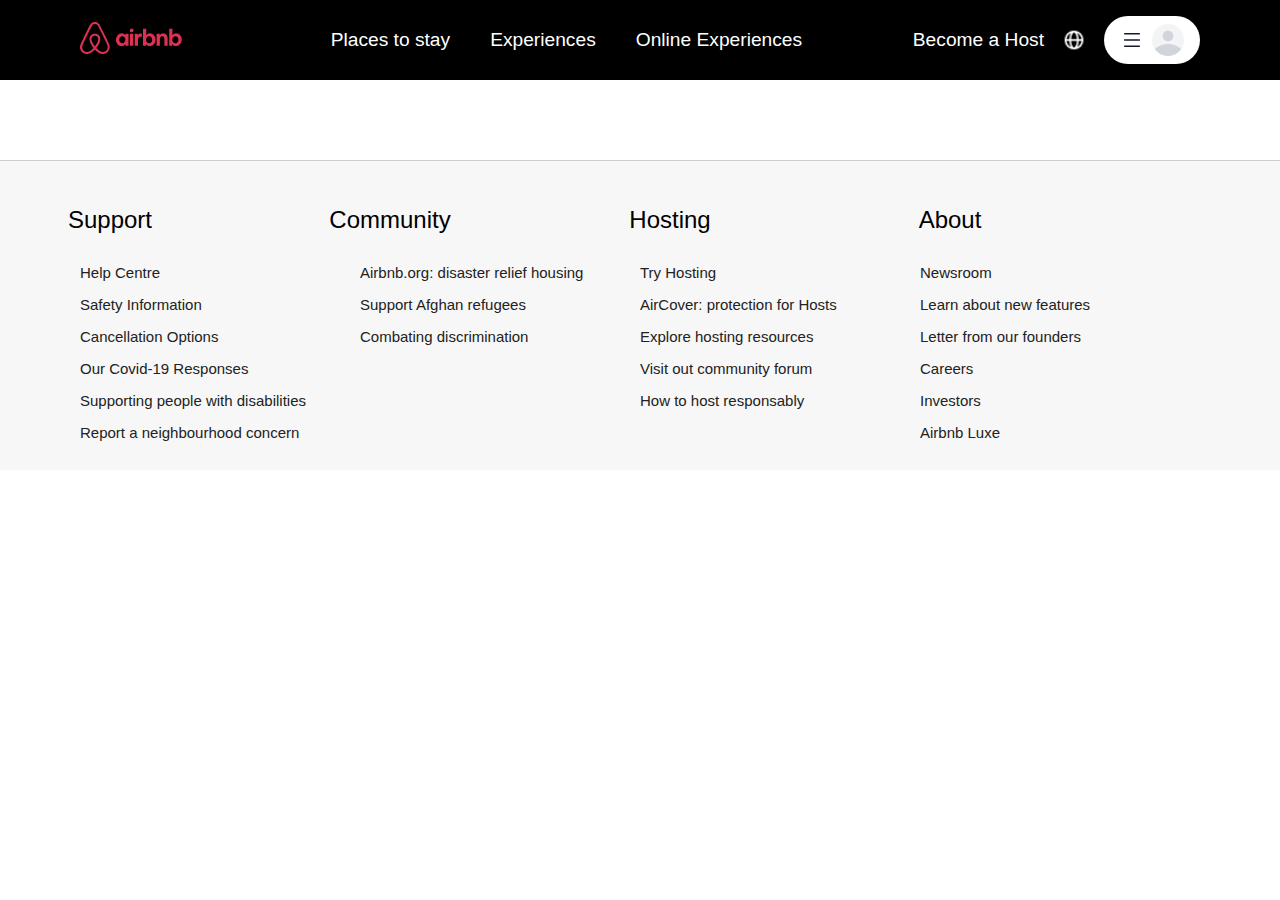
<file: index3.html>
<!DOCTYPE html>
<html lang="en">
<head>
    <meta charset="UTF-8">
    <meta name="viewport" content="width=device-width, initial-scale=1.0">
    <title>Document</title>
    <link rel="stylesheet" href="./style.css">
</head>
<body>
    
    <div class="main_container2">
        <div class="navbar">
          <div class="logo">
            <a href="/index.html"><img src="./Assests/logoVector.png" alt="logo" /></a>
          </div>
          <ul class="pages">
            <li class="page">Places to stay</li>
            <li class="page">Experiences</li>
            <li class="page">Online Experiences</li>
          </ul>
          <div class="right">
            <div class="title">Become a Host</div>
            <img src="./Assests/globe.png" alt="globe" height="28" />
            <div class="menu">
              <img src="./Assests/menu.png" alt="menu" />
              <img src="./Assests/Avatar profile.png" alt="user" />
            </div>
          </div>
        </div>
      </div>
    <div class="house-details" id="house-details">
    </div>
    <div class="footer">
        <div class="menus-footer">
          <div class="item-footer">
            <h4>Support</h4>
            <p>Help Centre</p>
            <p>Safety Information</p>
            <p>Cancellation Options</p>
            <p>Our Covid-19 Responses</p>
            <p>Supporting people with disabilities</p>
            <p>Report a neighbourhood concern</p>
          </div>
          <div class="item-footer">
            <h4>Community</h4>
            <p>Airbnb.org: disaster relief housing</p>
            <p>Support Afghan refugees</p>
            <p>Combating discrimination</p>
          </div>
          <div class="item-footer">
            <h4>Hosting</h4>
            <p>Try Hosting</p>
            <p>AirCover: protection for Hosts</p>
            <p>Explore hosting resources</p>
            <p>Visit out community forum</p>
            <p>How to host responsably</p>
          </div>
          <div class="item-footer">
            <h4>About</h4>
            <p>Newsroom</p>
            <p>Learn about new features</p>
            <p>Letter from our founders</p>
            <p>Careers</p>
            <p>Investors</p>
            <p>Airbnb Luxe</p>
          </div>
        </div>
        <div class="footer-line"></div>
        <div class="footer-bottom">
          <div class="footer-left">
            <span>&copy; 2022 Airbnb, Inc.</span>
            <span>Privacy</span>
            <span>·</span>
            <span>Terms</span>
            <span>·</span>
            <span>Sitemap</span>
          </div>
          <div class="footer-center"></div>
          <div class="footer-right">
            <div class="footer-right-left">
                <img src="./Assests/globeBlack.png" alt="image" class="img">
                <p style="text-decoration: underline; font-weight: 600">
                    English (US)
              </p>
              <p style="font-weight: 600">
                $ <span style="text-decoration: underline">USD</span>
              </p>
            </div>
            <div class="footer-right-center"></div>
            <div class="footer-right-right">
              <p>
                <i class="fa-brands fa-facebook-f" style="font-size: 17px"></i>
              </p>
              <p><i class="fa-brands fa-twitter" style="font-size: 17px"></i></p>
              <p>
                <i class="fa-brands fa-instagram-square" style="font-size: 20px"></i>
              </p>
            </div>
          </div>
        </div>
      </div>

    <script>
        var navBar = document.getElementById("navBar");
        function togglebtn(){
            navBar.classList.toggle("hidemenu");
        }
    </script>

    <script src="./script3.js"></script>
</body>
</html>
</file>
<file: style.css>
/* global variables */
:root {
  --red: #DE3151;
  --pink: #BC1A6E;
  --peach: #DE3151;
  --orange: #D93B30;
}

/* reseting css */
*,
*::before,
*::after {
  margin: 0;
  padding: 0;
  box-sizing: border-box;
  font-family: 'Inter', sans-serif;
}

::-webkit-scrollbar {
  display: none;
}

html,
body {
  width: 100vw;
  height: auto;
  overflow-x: hidden;
}

/* container css */
.red {
  background-color: var(--red);
}

.pink {
  background-color: var(--pink);
}

.peach {
  background-color: var(--peach);
}

.orange {
  background-color: var(--orange);
}

.main_container {
  padding: 1rem 5rem 3rem 5rem;
  background: #000;
  height: 100vh;
  display: flex;
  flex-flow: column nowrap;
  row-gap: 2rem;
}
.main_container2 {
  padding: 1rem 5rem 1rem 5rem;
  background: #000;
  display: flex;
  flex-flow: column nowrap;
  row-gap: 2rem;
}
/* navigation bar css */
.navbar {
  display: flex;
  flex-flow: row nowrap;
  justify-content: space-between;
  align-items: center;
}

.navbar .pages,
.navbar .menu,
.navbar .right {
  display: flex;
  flex-flow: row nowrap;
  align-items: center;
  justify-content: center;
  list-style: none;
  color: white;
}

.navbar .pages {
  gap: 2.5rem;
}

.navbar .pages .page,
.navbar .right {
  position: relative;
  cursor: pointer;
  transition: all .5s cubic-bezier(.99, -0.7, 0, 1.64);
  font-size: 1.2rem;
  font-weight: 400;
  gap: 1rem;
}

.navbar .pages .page::before {
  position: absolute;
  content: '';
  bottom: -10px;
  left: 50%;
  height: 3px;
  width: 0px;
  border-radius: 100px;
  translate: -50%;
  transition: all .5s cubic-bezier(.99, -0.7, 0, 1.64);
  background-color: #fff;
}

.navbar .pages .page.active::before,
.navbar .pages .page:hover::before {
  width: 30px;
}

.navbar .right .menu {
  padding: .5rem 1rem;
  background-color: white;
  border-radius: 100px;
  gap: .5rem;
}

/* search bar css */
.search_container {
  display: grid;
  place-items: center;
  width: 100%;
}

#search_form {
  display: flex;
  background-color: #fff;
  justify-content: space-between;
  width: fit-content;
  padding: .5rem 1rem;
  border-radius: 100px;
}

#search_form .form_group {
  display: flex;
  flex-flow: column nowrap;
  align-items: start;
  padding-inline: 1.5rem .5rem;
  justify-content: center;

}

#search_form input {
  width: 100%;
  border: none;
  outline: none;
  margin-top: 5px;
}

#search_form .form_btn {
  background-color: var(--red);
  width: 3.5rem;
  aspect-ratio: 1/1;
  border-radius: 50%;
  display: grid;
  place-items: center;
  cursor: pointer;
}

/* hero section css */

.hero {
  background: url("./Assests/Big\ Card.png") 100% / cover no-repeat,
      lightgray 50% / cover no-repeat;
  background-position: center;
  width: 100%;
  height: 100%;
  display: flex;
  flex-flow: column nowrap;
  align-items: center;
  justify-content: flex-end;
  padding: 4rem;
  border-radius: 5px;
  user-select: none;
}

.hero .title {
  font-size: 7vmin;
  font-weight: 600;
  color: white;
  text-shadow: 0px 0px 10px black;
  padding-block: 2rem;
}

.hero .btn {
  padding: 1rem;
  border-radius: 100px;
  border: none;
  cursor: pointer;
}

/* Inspiration section css and Discover section css*/
.inspiration_container,
.discover_container {
  width: 100vw;
  padding: 2rem 5rem;
}

.inspiration_container>.title,
.discover_container>.title {
  padding-block: 2rem;
  font-weight: 500;
  font-size: 2rem;
}

.card_container {
  display: grid;
  grid-template-columns: repeat(4, 1fr);
  gap: 1rem;
}

.card {
  border-radius: 10px;
  overflow: hidden;
  display: flex;
  flex-flow: column nowrap
}

.card>.card_img {
  width: 100%;
  object-position: center;
}

.card_content {
  height: 200px;
  padding: 1rem;
  color: white;
}

.card_content .title {
  font-size: 2rem;
  font-weight: 500;
  padding-bottom: .5rem;
}

.box_container {
  display: grid;
  grid-template-columns: repeat(2, 1fr);
  gap: 1rem;
}

.box_container .box:first-child {
  background: url("./Assests/img1.png") 100% / cover no-repeat,
      lightgray 50% / cover no-repeat;
}

.box_container .box:last-child {
  background: url("./Assests/img2.png") 100% / cover no-repeat,
      lightgray 50% / cover no-repeat;
}

.box_container .box {
  background-position: center;
  height: 80vh;
  border-radius: 10px;
  color: white;
  padding: 5rem;
  text-shadow: 0px 0px 10px black;
}


.box_container .title {
  font-size: 2.5rem;
  font-weight: 600;
  width: 50%;
  padding-bottom: 2rem;
}

.box_container .btn,
.question_container .btn {
  background-color: white;
  color: black;
  padding: 1rem 1.5rem;
  border: none;
  border-radius: 10px;
  font-size: 1.1rem;
  cursor: pointer;
  transition: all .3s ease;
  box-shadow: 0px 0px 2px 1px rgba(0, 0, 0, 0.217);
}

.box_container .btn:hover,
.question_container .btn:hover {
  -webkit-filter: invert(100%);
  filter: invert(100%);
}

/* Shop section css */

.shop_container {
  display: flex;
  flex-flow: row nowrap;
  padding: 5rem;
}

.shop_container .left {
  flex: 1;

}

.shop_container .left .title {
  font-size: 2rem;
  font-weight: 500;
  width: 100%;
  padding-bottom: 1rem;
}

.shop_container .left .btn {
  background-color: black;
  color: white;
  padding: 1rem 1.5rem;
  border: none;
  border-radius: 10px;
  font-size: 1.1rem;
  cursor: pointer;
  transition: all .3s ease;
}

.shop_container .left .btn:hover {
  -webkit-filter: invert(80%);
  filter: invert(80%);
}

.shop_container .right {
  flex: 2;
  display: flex;
  justify-content: end;
}

.shop_container .right .img {
  border-radius: 10px;
  position: relative;
  object-position: center;
}

.shop_container .right .img:nth-child(1),
.shop_container .right .img:nth-child(2) {
  filter: drop-shadow(5px 0px 10px rgba(0, 0, 0, 0.5));

}

.shop_container .right .img_1 {
  z-index: 40;
  translate: 10% -10%;
  rotate: -5deg;
}

.shop_container .right .img_2 {
  z-index: 30;
  translate: 0% 10%;
  rotate: -15deg;
}


.shop_container .right .img_3 {
  z-index: 20;
  translate: -10% -5%;
  rotate: 15deg;
}

.question_container {
  width: 100vw;
  padding: 5rem;
}

.question_body {
  background: url("./Assests/img3.png") 100% / cover no-repeat,
      lightgray 50% / cover no-repeat;
  background-position: center;
  height: 80vh;
  padding: 5rem;
  border-radius: 10px;
  display: flex;
  flex-flow: column nowrap;
  justify-content: space-between;
}

.question_body .title {
  color: white;
  font-size: 4rem;
  font-weight: 500;
  text-shadow: 0px 0px 3px rgba(0, 0, 0, 0.361);
}

.question_body .btn {
  width: max-content;
}

/* inspiration getaway section css */
.inspiration {
  padding: 5rem;
}

.inspiration-title {
  font-size: 25px;
}

.inspiration-headers-container {
  display: flex;
  flex-direction: row;
}

.inspiration-headers {
  flex: 1;
  margin-top: 20px;
  cursor: pointer;
}

.inspiration-headers button:hover {
  background-color: rgb(247, 247, 247);
  border-radius: 10px;
}

.inspiration-headers button {
  margin-bottom: 3px;
  margin-left: -10px;
  margin-right: 20px;
  color: #717171;
  background-color: transparent;
  border: none;
  font-weight: 500;
  cursor: pointer;
  font-size: 14px;
  padding: 10px;
}

.inspiration-headers-active {
  color: #222222 ! important;
  border-bottom: 2px solid #222222 !important;
  outline-offset: unset;
}

.inspiration-column {
  display: flex;
  flex-direction: row;
  margin-top: 40px;
}

.inspiration-column-item {
  flex: 1;
}

.inspiration-column-item b {
  font-size: 14px;
  color: #222222;
  cursor: pointer;
  
}

.inspiration-column-item p {
  font-size: 14px;
  color: #717171;
  cursor: pointer;
  margin-bottom: 20px;
}

.inspiration-line {
  border-bottom: 2px solid lightgray;
  margin-top: -3px;
}

/* footer section css */

.footer {
  width: 100%;
  height: 310px;
  background-color: #F7F7F7;
  border-top: 1px solid rgb(206, 206, 206);
  padding: 45px 80px;
}

.menus-footer {
  display: flex;
  flex-direction: row;
}

.item-footer {
  flex: 1;
  height: 240px;
}

.item-footer h4 {
  font-weight: 500;
  font-size: 1.5rem;
  margin-bottom: 30px;
  color: #000;
  margin-left: -220px;

}

.item-footer p {
  font-size: 15px;
  color: #222222;
  cursor: pointer;
  text-align: start;
}

.item-footer p:hover {
  text-decoration: underline;
}

.footer-line {
  margin-top: 40px;
  border-top: 1px solid lightgray;
}

.footer-bottom {
  display: flex;
  flex-direction: row;
  align-items: center;
  font-family: 'airbnb-light';
  font-size: 15px;
  margin-top: 10px;
}


.footer-right {
  flex: 3;
  display: flex;
  flex-direction: row;
  justify-content: space-between;
  font-size: 14px;
  cursor: pointer;
}

.footer-right-left {
  display: flex;
  justify-content: space-between;
  align-items: center;
  flex: 3;
}
.img {
  margin-bottom: 15px;
  margin-left: 10px;
}
.footer-right-center {
  flex: 1;
}

.footer-right-right {
  display: flex;
  justify-content: space-between;
  flex: 2;
}


.footer-center {
  flex: 4;
}

/* ---------------listing html--------------- */

*{
  margin: 0;
  padding: 0;
  box-sizing: border-box;
  font-family: 'poppins', sans-serif;
}
.header{
  min-height: 100vh;
  width: 100%;
  background-image: linear-gradient(rgba(0,0,0,0.3),rgba(0,0,0,0.3)),url(images/banner.png);
  background-size: cover;
  background-position: center;
}
nav{
  display: flex;
  align-items: center;
  justify-content: space-between;
  padding: 20px 7%;
}
.logo{
  width: 140px;
  cursor: pointer;
}
.nav-links li{
  list-style: none;
  display: inline-block;
  margin: 10px 30px;
}
.nav-links li a{
  text-decoration: none;
  color: #fff;
}
.register-btn{
  background: #fff;
  color: #000;
  padding: 8px 20px;
  border-radius: 20px;
  text-decoration: none;
  font-size: 14px;
}
.container{
  padding: 0 7%;
}
.header h1{
  font-size: 4vw;
  font-weight: 500;
  color: #fff;
  text-align: center;
  padding-top: 22%;
}
.search-bar{
  background: #fff;
  width: 70%;
  margin: 30px auto;
  padding: 6px 10px 6px 30px;
  border-radius: 50px;
}
.search-bar form{
  display: flex;
  align-items: center;
  flex-wrap: wrap;
}
.search-bar form input{
  display: block;
  border: 0;
  outline: none;
  background: transparent;
}
.search-bar form button{
  background: #ff5361;
  width: 55px;
  height: 55px;
  border-radius: 50%;
  border: 0;
  outline: none;
  cursor: pointer;
}
.search-bar form button img{
  width: 15px;
  margin-top: 7px;
}
.location-input{
  flex: 1;
}
.search-bar form label{
  font-weight: 600;
}

/* ---------exclusives------------- */
.sub-title{
  margin: 50px 0 20px;
  font-size: 2.2vw;
  font-weight: 500;
  color: #333;
}
.exclusives{
  display: grid;
  grid-template-columns: repeat(auto-fit, minmax(200px, 1fr));
  grid-gap: 30px;
}
.exclusives div img{
  width: 100%;
  border-radius: 10px;
}
.exclusives div{
  position: relative;
}
.exclusives div span{
  position: absolute;
  top: 50%;
  left: 50%;
  transform: translate(-50%,-50%);
  text-align: center;
  color: #fff;
}

/* ---------------Trending Places-------------- */
.trending{
  display: grid;
  grid-template-columns: repeat(auto-fit, minmax(200px, 1fr));
  grid-gap: 30px;
  margin-bottom: 30px;
}
.trending div img{
  width: 100%;
  border-radius: 10px;
}
.trending h3{
  font-weight: 600;
  margin-top: 10px;
}
/* -------call to action--------- */
.cta{
  margin: 80px 0;
  background-image: linear-gradient(to right, #3f2321, transparent),url(images/banner-2.png);
  background-size: cover;
  background-position: center;
  border-radius: 10px;
  padding: 5%;
  color: #fff;
}
.cta h3{
  font-size: 4vw;
  line-height: 5.3vw;
  font-weight: 500;
}
.cta p{
  font-size: 18px;
  margin: 10px 0;
}
.cta-btn{
  background: #ff5361;
  color: #fff;
  text-decoration: none;
  padding: 12px 30px;
  border-radius: 8px;
  margin-top: 20px;
  display: inline-block;
}

/* ------------Travellers Stories------------ */
.stories{
  display: grid;
  grid-template-columns: repeat(auto-fit, minmax(200px, 1fr));
  grid-gap: 30px;
  margin-bottom: 30px;
}
.stories div img{
  width: 100%;
  border-radius: 10px;
}
.stories div{
  position: relative;
  text-align: center;
}
.stories p{
  width: 80%;
  position: absolute;
  top: 50%;
  left: 50%;
  transform: translate(-50%,-50%);
  color: #fff;
  font-size: 26px;
}
.start-btn{
  text-decoration: none;
  background: #ff5361;
  color: #fff;
  width: 80%;
  max-width: 350px;
  display: block;
  text-align: center;
  margin: 60px auto;
  padding: 15px;
  border-radius: 30px;
  font-size: 20px;
}

/* --------about-msg---------- */
.about-msg{
  text-align: center;
  margin: 80px 0;
  color: #333;
  font-size: 17px;
}
.about-msg h2{
  font-size: 28px;
  margin-bottom: 30px;
  font-weight: 500;
}
/* -----footer------- */
.footer{
  margin: 80px 0 10px;
  text-align: center;
}
.footer a{
  text-decoration: none;
  color: #999;
  font-size: 22px;
  margin: 0 10px;
}
.footer hr{
  background: #999;
  height: 1px;
  width: 100%;
  border: 0;
  margin: 20px 0;
}
.footer p{
  padding-bottom: 15px;
}

.active{
  position: relative;
}
.active::after{
  content: '';
  background: #fff;
  width: 25px;
  height: 2px;
  position: absolute;
  left: 50%;
  transform: translateX(-50%);
  bottom: -12px;
  border-radius: 2px;
}
nav .fa-bars{
  display: none;
}
/* ---------for small screen devices--- */
@media only screen and (max-width: 700px){

  .logo{
      position: fixed;
      top: 4%;
      left: 7%;
  }
  nav{
      position: fixed;
      top: 0;
      z-index: 100;
      display: inline-block;
      width: 100%;
      padding: 100px 7% 0;
      background: #000;
      text-align: right;
      max-height: 100px;
      overflow: hidden;
      transition: max-height 0.5s;
  }
  nav .nav-links li{
      margin: 10px 0;
      display: block;
  }
  .register-btn{
      margin: 15px 0 30px;
      display: inline-block;
  }
  nav .fa-bars{
      display: block;
      position: fixed;
      top: 4%;
      right: 7%;
      color: #fff;
      font-size: 28px;
  }
  .active::after{
      left: -40px;
      transform: translate(0, 50%);
      bottom: 50%;
  }
  .hidemenu{
      max-height: 300px;
  }
  .header h1{
      padding-top: 200px;
      font-size: 7vw;
  }
  .search-bar{
      width: 90%;
      margin: 30px auto;
      padding: 20px 10px 30px;
      border-radius: 5px;
      position: relative;
  }
  .search-bar form{
      display: block;
  }
  .search-bar form input{
      border-bottom: 1px solid #ddd;
      width: 100%;
      margin-bottom: 20px;
      margin-top: 10px;
      padding-bottom: 10px;
  }
  .search-bar form button{
      position: absolute;
      bottom: 0;
      left: 50%;
      transform: translate(-50%, 50%);
  }
  .sub-title{
      font-size: 6vw;
  }
  .cta{
      padding: 15% 5%;
  }
  .cta h3{
      font-size: 7vw;
      line-height: 8vw;
  }
  .cta p{
      font-size: 14px;
  }
  .cta-btn{
      padding: 6px 15px;
      border-radius: 4px;
      margin-top: 10px;
      font-size: 14px;
  }
  .stories p{
      font-size: 22px;
  }
  .about-msg{
      font-size: 15px;
  }
}

/* ----------- listing page---- */

.navbar-white{
  background: #fff;
  box-shadow: 0 5px 10px rgba(0,0,0,0.05);
}
.navbar-white .nav-links li a{
  color: #000;
}
.navbar-white .register-btn{
  background: #ff5361;
  color: #fff;
}
nav.navbar-white .fa-bars{
  color: #000;
}
.navbar-white .active::after{
  background: #ff5361;
}
.list-container{
  margin-top: 50px;
  display: flex;
  flex-wrap: wrap;
  justify-content: space-between;
}
.left-col{
  flex-basis: 70%;
}
.right-col{
  flex-basis: 25%;
}
.left-col h1{
  color: #333;
  font-weight: 600;
  margin-bottom: 30px;
}
.house{
  display: flex;
  justify-content: space-between;
  flex-wrap: wrap;
  padding: 30px 0;
  border-top: 1px solid #ccc;
}
.house-img{
  flex-basis: 40%;
  height: 12rem;
}
.house-info{
  flex-basis: 58%;
  color: #555;
}
.house-img img{
  width: 100%;
  border-radius: 12px;
  height: 100%;
}
.house-info h3{
  font-weight: 600;
  color: #333;
  font-size: 22px;
  margin: 4px 0;
}
.house-info i{
  color: #ff5361;
  font-size: 18px;
  margin: 10px 1px;
}
.house-price{
  text-align: right;
}
.house-price h4{
  font-size: 20px;
}
.house-price h4 span{
  font-size: 16px;
  font-weight: 500;
}
.sidebar{
  border: 1px solid #999;
  padding: 20px 30px;
  margin-top: 30px;
}
.sidebar h2{
  font-weight: 500;
}
.sidebar h3{
  font-weight: 500;
  margin: 20px 0 10px;
}
.filter{
  display: flex;
  align-items: center;
  color: #555;
  margin-bottom: 10px;
}
.filter p{
  flex: 1;
}
.filter input{
  margin-right: 15px;
  cursor: pointer;
}
.sidebar-link{
  text-align: right;
  margin: 20px 0;
}
.sidebar-link a{
  text-decoration: none;
}
.pagination{
  display: flex;
  align-items: center;
  justify-content: center;
  margin: 40px 0;
}
.pagination img{
  width: 15px;
  margin: 10px 20px;
}
.right-arrow{
  transform: rotate(180deg);
}
.pagination span{
  margin: 10px 8px;
  width: 40px;
  height: 40px;
  line-height: 40px;
  text-align: center;
  border-radius: 50%;
  cursor: pointer;
}
.pagination .current{
  background: #333;
  color: #fff;
}

/* ------small screen for listing page ---------- */

@media only screen and (max-width: 700px){
  .list-container{
      margin-top: 150px;
  }
  .left-col, .right-col, .house-img, .house-info{
      flex-basis: 100%;
  }
  .left-col h1{
      font-size: 22px;
  }
  .house-info h3{
      font-size: 18px;
  }
  .house-info i{
      font-size: 16px;
  }
  .pagination span{
      margin: 10px 2px;
      width: 30px;
      height: 30px;
      line-height: 30px;
      font-size: 12px;
  }
}

/* ----------house-details page------------- */
.house-details{
  padding: 0 12%;
}
.house-title{
  margin-top: 50px;
}
.house-title h1{
  font-weight: 600;
}
.house-title .row{
  display: flex;
  flex-wrap: wrap;
  align-items: center;
  margin: 10px 0;
}
.house-title span{
  margin: 0 20px;
}
.house-title i{
  color: #ff5361;
  font-size: 14px;
}
.gallery{
  display: grid;
  grid-gap: 10px;
  grid-template-areas: 'first first . .' 'first first . .';
  margin: 20px 0;
}
.gallery div img{
  width: 100%;
  display: block;
  border-radius: 10px;
}
.gallery-img-1{
  grid-area: first;
}
.small-details h2{
  font-weight: 500;
}
.small-details h4{
  text-align: right;
  font-size: 22px;
}
.line{
  border: 0;
  height: 1px;
  background: #ccc;
  width: 100%;
  max-width: 800px;
  margin: 20px 0 50px;
}
.check-form{
  margin: 30px 0;
  background: #fff;
  box-shadow: 0 0 30px rgba(0,0,0,0.3);
  border-radius: 8px;
  display: flex;
  flex-wrap: wrap;
  align-items: center;
  padding: 10px 50px;
}
.check-form label{
  display: block;
}
.check-form div{
  padding: 20px;
}
.check-form input{
  background: transparent;
  border: 0;
  outline: none;
}
.check-form button{
  background: #ff5361;
  border: 0;
  outline: none;
  color: #fff;
  padding: 18px;
  width: 350px;
  border-radius: 8px;
  font-size: 16px;
}
.guest-field{
  flex: 1;
}
.details-list{
  list-style: none;
  margin: 50px 0;
}
.details-list li{
  margin-left: 50px;
  font-size: 20px;
  font-weight: 500;
  margin-bottom: 20px;
  color: #555;
  position: relative;
}
.details-list li span{
  display: block;
  font-weight: 400;
  font-size: 16px;
}
.details-list li i{
  position: absolute;
  top: 5px;
  left: -40px;
}
.home-desc{
  max-width: 700px;
  margin-bottom: 50px;
}
.map{
  margin: 50px 0;
}
.map iframe{
  width: 100%;
  margin-bottom: 30px;
}
.map h3{
  font-size: 26px;
  font-weight: 500;
  margin-bottom: 30px;
}
.map b{
  display: block;
  margin-bottom: 16px;
}

.host{
  display: flex;
  align-items: center;
}
.host img{
  width: 80px;
  border-radius: 50%;
  margin-right: 30px;
}
.host h2{
  margin-bottom: 10px;
  font-weight: 500;
}
.host i{
  color: #ff5361;
}
.contact-host{
  display: inline-block;
  margin: 40px 0 40px 120px;
  text-decoration: none;
  color: #555;
  padding: 15px 50px;
  border: 1px solid #ff5361;
  border-radius: 8px;
}
/* -----media query for house details page---------- */
@media only screen and (max-width: 700px){
  .house-details{
      margin-top: 150px;
  }
  .row p{
      margin-top: 10px;
  }
  .gallery{
      grid-template-areas: 'first first' '. .' '. .';
  }
  .small-details h2{
      font-size: 20px;
      margin-top: 24px;
  }
  .small-details h4{
      text-align: left;
      margin: 10px 0;
      font-size: 18px;
  }
  .check-form{
      padding: 10px 30px;
  }
  .check-form div{
      padding: 20px 0;
      width: 100%;
  }
  .check-form input{
      border-bottom: 1px solid #ccc;
      width: 100%;
      padding-bottom: 5px;
  }
  .check-form button{
      font-size: 14px;
      margin-top: 10px;
      margin-bottom: 15px;
      border-radius: 4px;
  }
  .host{
      display: block;
      line-height: 28px;
  }
  .contact-host{
      margin: 40px 0;
  }
}
</file>
